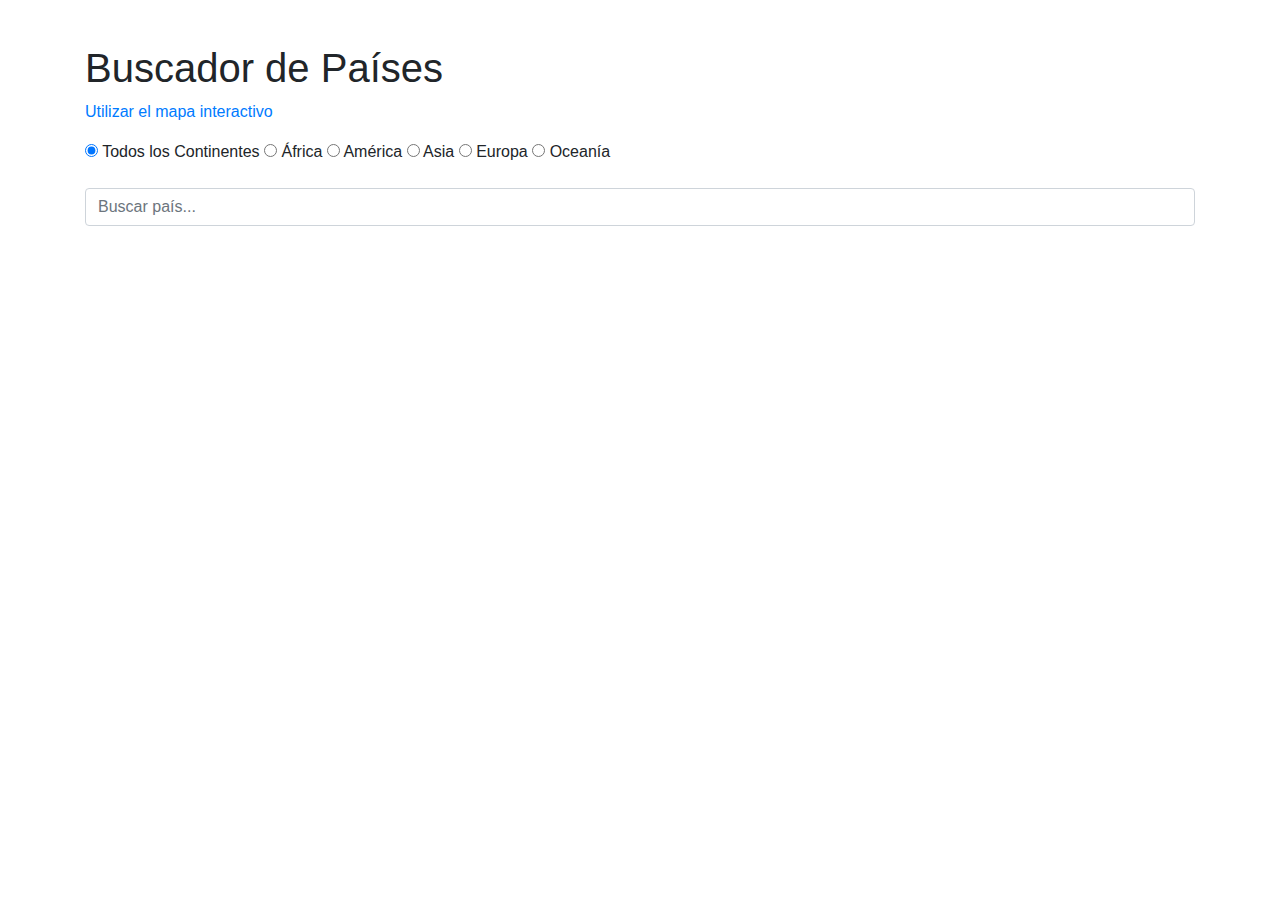
<file: index.html>
<!DOCTYPE html>
<html lang="es">
<head>
    <meta charset="UTF-8">
    <meta name="viewport" content="width=device-width, initial-scale=1.0">
    <title>Buscador de Países</title>
    <link rel="stylesheet" href="https://stackpath.bootstrapcdn.com/bootstrap/4.5.2/css/bootstrap.min.css">
    <link rel="stylesheet" href="styles.css">
</head>
<body>
    <div class="container">
        <h1 class="mt-4">Buscador de Países</h1>
        <a href="/restcountries/map.html">Utilizar el mapa interactivo</a>
        <!-- Agregar filtro con botones de radio para continentes -->
        <div class="mt-3">
            <label><input type="radio" name="continent" value="" checked> Todos los Continentes</label>
            <label><input type="radio" name="continent" value="Africa"> África</label>
            <label><input type="radio" name="continent" value="Americas"> América</label>
            <label><input type="radio" name="continent" value="Asia"> Asia</label>
            <label><input type="radio" name="continent" value="Europe"> Europa</label>
            <label><input type="radio" name="continent" value="Oceania"> Oceanía</label>
        </div>

        <input type="text" id="search" class="form-control mt-3" placeholder="Buscar país..." />
        <ul id="results" class="list-group mt-3"></ul>
    </div>

    <div class="modal fade" id="countryModal" tabindex="-1" role="dialog" aria-labelledby="countryModalLabel" aria-hidden="true">
        <div class="modal-dialog" role="document">
            <div class="modal-content">
                <div class="modal-header">
                    <h5 class="modal-title" id="modal-title"></h5>
                    <button type="button" class="close" data-dismiss="modal" aria-label="Close">
                        <span aria-hidden="true">&times;</span>
                    </button>
                </div>
                <div class="modal-body">
                    <p id="modal-info"></p>
                </div>
            </div>
        </div>
    </div>

    <script src="https://code.jquery.com/jquery-3.5.1.slim.min.js"></script>
    <script src="https://cdn.jsdelivr.net/npm/@popperjs/core@2.9.2/dist/umd/popper.min.js"></script>
    <script src="https://stackpath.bootstrapcdn.com/bootstrap/4.5.2/js/bootstrap.min.js"></script>
    <script src="script.js"></script>
</body>
</html>
</file>
<file: styles.css>
body {
    font-family: Arial, sans-serif;
    padding: 20px;
}

ul {
    list-style-type: none;
    padding: 0;
}

.list-group-item {
    cursor: pointer;
}

#map {
    height: 400px;
    width: 100%;
}
</file>
